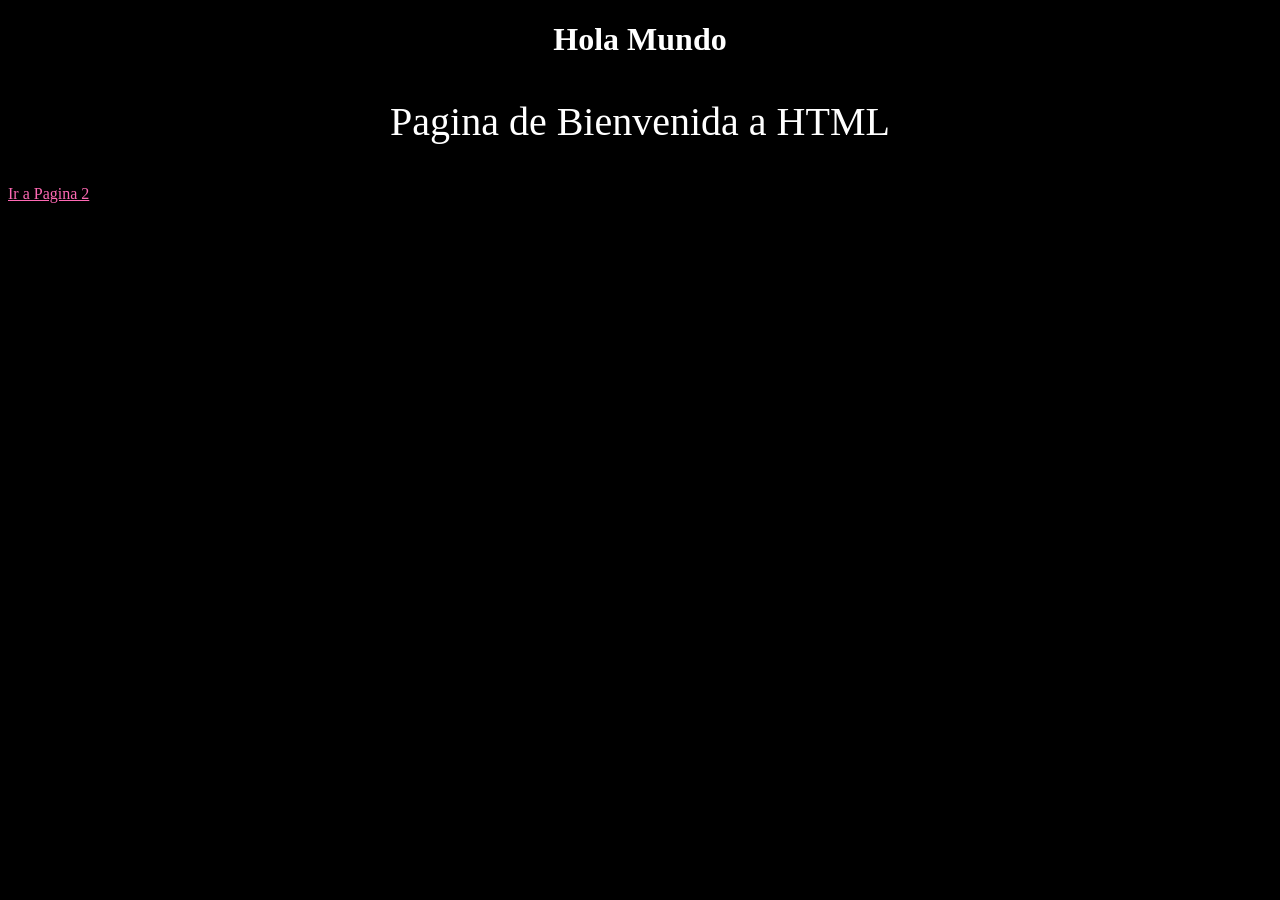
<file: index.html>
<!DOCTYPE html>
<html lang="es">
<head>
    <meta charset="UTF-8">
    <meta name="viewport" content="width=device-width, initial-scale=1.0">
    <title>Hola Mundo</title>
    <!-- Estilos CSS internos en cascada -->
    <!-- <style>
        body{
            background-color: black;
            color: white;
        }
        a{
            color: hotpink;
        }
    </style> -->
    <link rel="stylesheet" href="style.css">
</head>
<body>
    <h1 class="texto-centrado">Hola Mundo</h1>
    <p class="texto-centrado titulo">Pagina de Bienvenida a HTML</p>
    <a href="pagina2.html">Ir a Pagina 2</a>

</body>
</html>
</file>
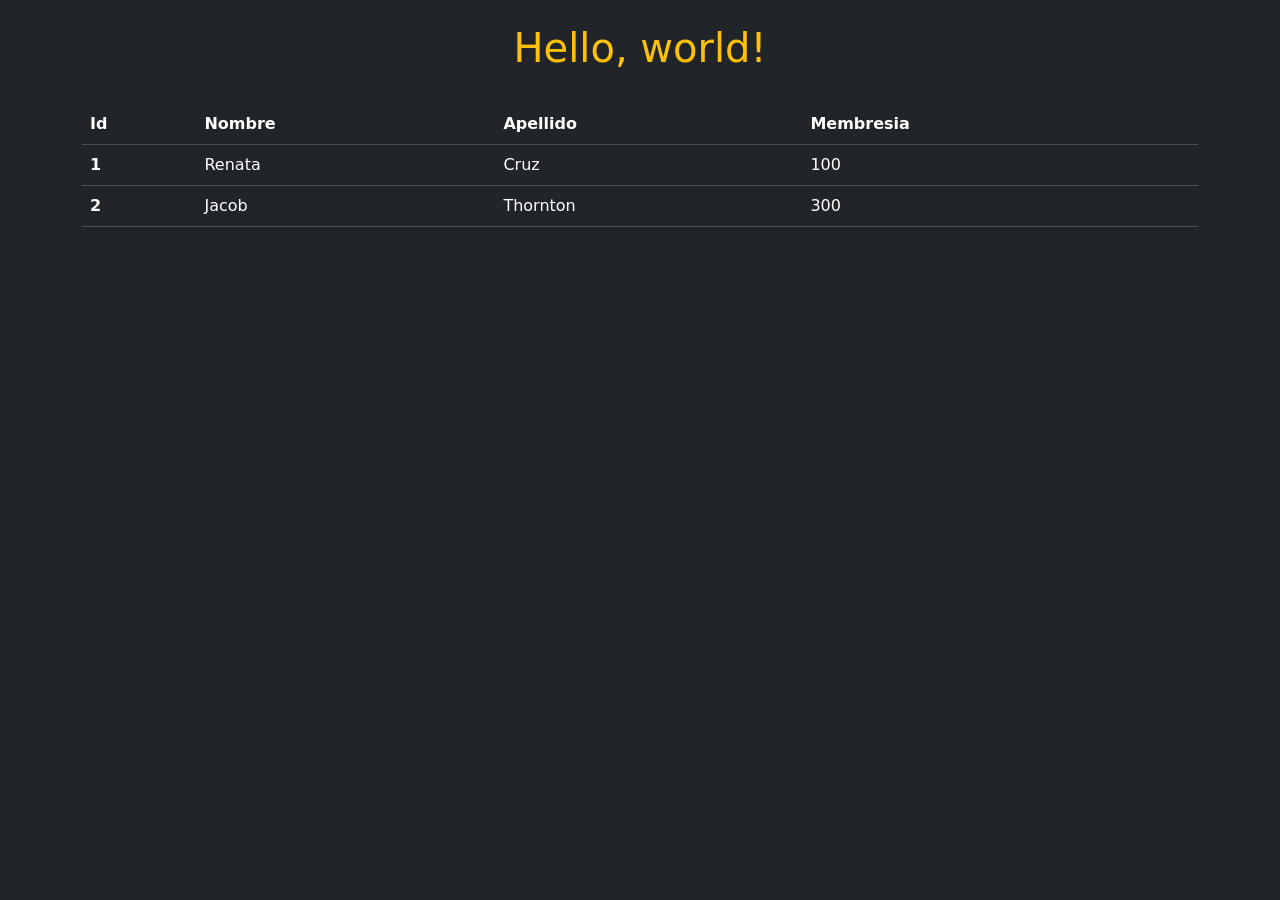
<file: boostrap.html>
<!doctype html>
<html lang="es" data-bs-theme="dark">
  <head>
    <meta charset="utf-8" />
    <meta name="viewport" content="width=device-width, initial-scale=1" />
    <title>Inicio con Bootstrap</title>
    <link
      href="https://cdn.jsdelivr.net/npm/bootstrap@5.3.8/dist/css/bootstrap.min.css"
      rel="stylesheet"
      integrity="sha384-sRIl4kxILFvY47J16cr9ZwB07vP4J8+LH7qKQnuqkuIAvNWLzeN8tE5YBujZqJLB"
      crossorigin="anonymous"
    />
  </head>
  <body>
    <h1 class="text-center py-4 text-warning">Hello, world!</h1>

    <div class="container">
      <table class="table">
        <thead>
          <tr>
            <th scope="col">Id</th>
            <th scope="col">Nombre</th>
            <th scope="col">Apellido</th>
            <th scope="col">Membresia</th>
          </tr>
        </thead>
        <tbody>
          <tr>
            <th scope="row">1</th>
            <td>Renata</td>
            <td>Cruz</td>
            <td>100</td>
          </tr>
          <tr>
            <th scope="row">2</th>
            <td>Jacob</td>
            <td>Thornton</td>
            <td>300</td>
          </tr>
        </tbody>
      </table>
    </div> <!-- Fin div de la tabla -->
   
    <script
      src="https://cdn.jsdelivr.net/npm/bootstrap@5.3.8/dist/js/bootstrap.bundle.min.js"
      integrity="sha384-FKyoEForCGlyvwx9Hj09JcYn3nv7wiPVlz7YYwJrWVcXK/BmnVDxM+D2scQbITxI"
      crossorigin="anonymous"
    ></script>
  </body>
</html>
</file>
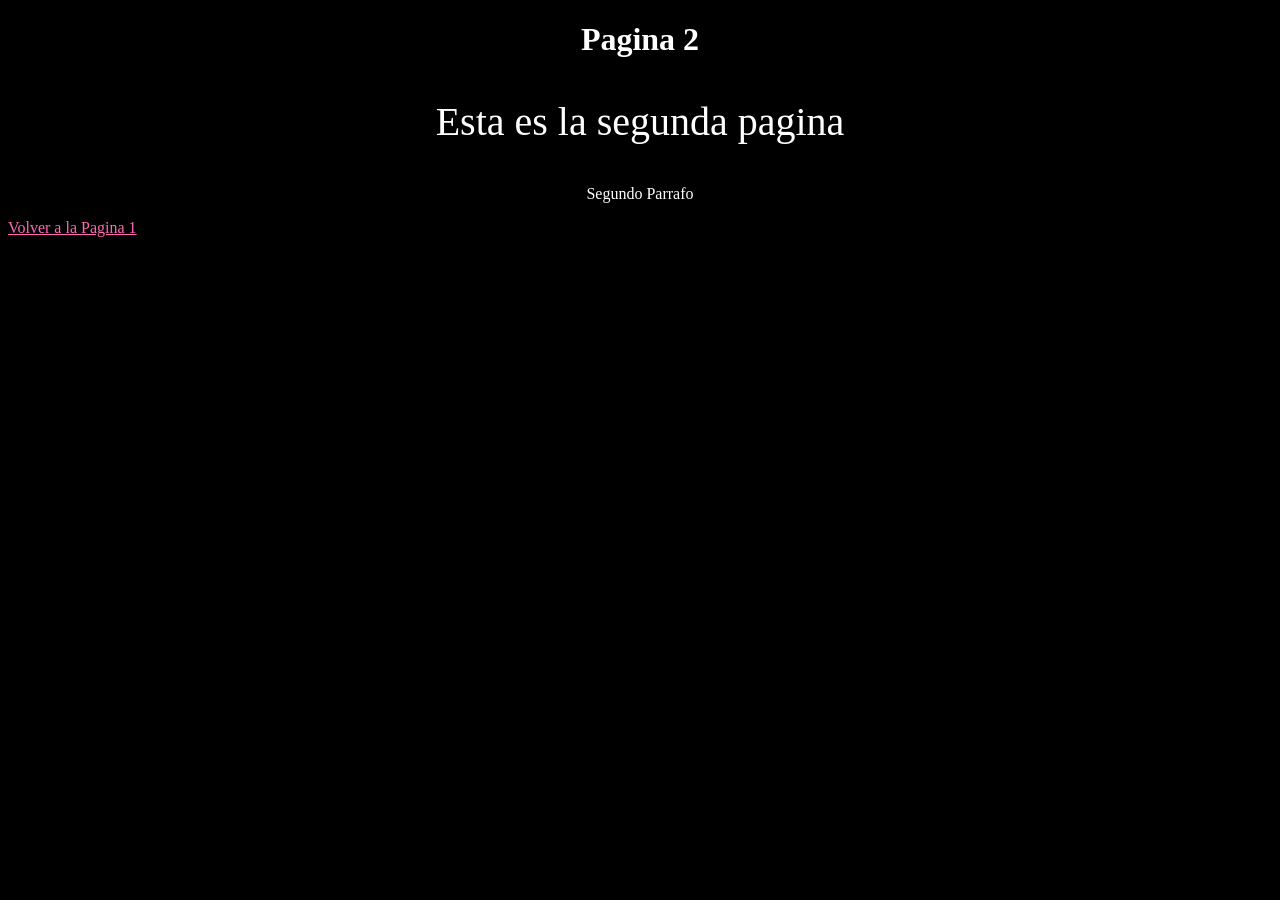
<file: pagina2.html>
<!DOCTYPE html>
<html lang="es">
<head>
    <meta charset="UTF-8">
    <meta name="viewport" content="width=device-width, initial-scale=1.0">
    <title>Pagina 2</title>
    <link rel="stylesheet" href="style.css">
</head>
<body>
    <!-- CSS estilos inline -->
    <!-- <h1 style="color: red; font-family: Arial, Helvetica, sans-serif;">Pagina 2</h1> -->
     <h1 class="texto-centrado">Pagina 2</h1>
    <p class="texto-centrado titulo">Esta es la segunda pagina</p>
    <p class="texto-centrado">Segundo Parrafo</p>
    <a href="index.html">Volver a la Pagina 1</a>
</body>
</html>
</file>
<file: style.css>
/* Estilos CSS en archivo externo */
body{
    background-color: black;
    color: white;
}
a{
    color: hotpink;
}
a:hover{
    color: yellow;
}
/* Clases o selectores */
.texto-centrado{
    text-align: center;
}
.titulo{
    font-size: 250%;
}
</file>
